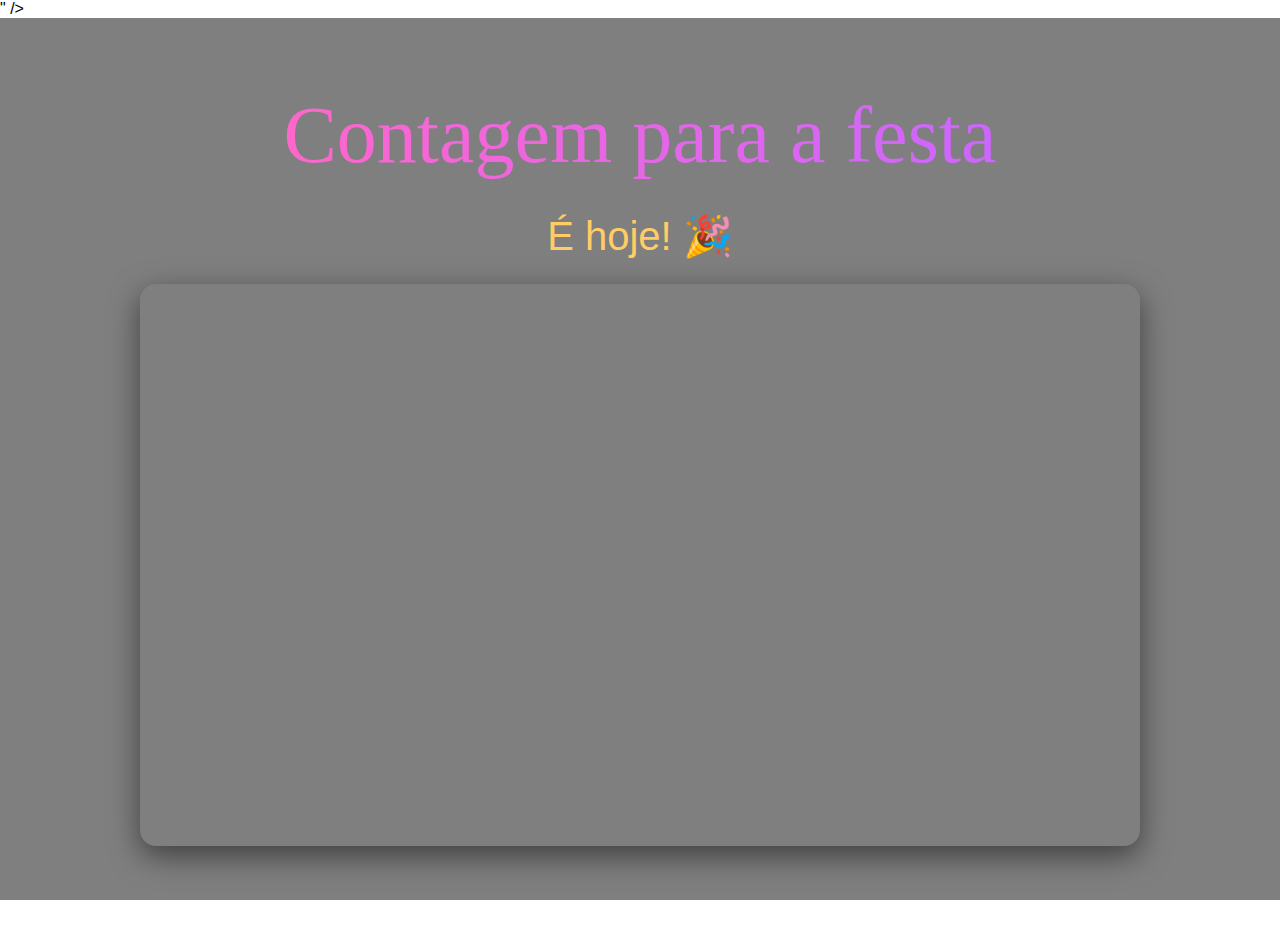
<file: maps-custom-embed.html>
<!DOCTYPE html>
<html lang="pt">
<head>
  <meta charset="UTF-8" />
  <meta name="viewport" content="width=device-width, initial-scale=1.0" />
  <title>Localização | Santa Eufémia</title>
  <link href="<!-- Tailwind CSS -->
  <link href="https://cdn.tailwindcss.com" rel="stylesheet" />" />
  <link rel="stylesheet" href="https://cdnjs.cloudflare.com/ajax/libs/animate.css/4.1.1/animate.min.css" />
  <link href="https://fonts.googleapis.com/css2?family=Monoton&family=Orbitron:wght@700&display=swap" rel="stylesheet">
  <style>
    html, body {
      margin: 0;
      padding: 0;
      height: 100%;
      overflow-x: hidden;
      font-family: "Orbitron", sans-serif;
    }
    .jarallax {
      position: relative;
      min-height: 100vh;
      display: flex;
      flex-direction: column;
      justify-content: center;
      align-items: center;
      overflow: hidden;
    }
    video.bg-video {
      position: absolute;
      top: 0;
      left: 0;
      object-fit: cover;
      width: 100%;
      height: 100%;
      z-index: 0;
    }
    .overlay {
      position: absolute;
      inset: 0;
      background: rgba(0, 0, 0, 0.5);
      z-index: 1;
    }
    .map-section {
      position: relative;
      z-index: 2;
      display: flex;
      flex-direction: column;
      align-items: center;
      width: 90%;
      max-width: 1000px;
    }
    .map-title {
      font-family: "Monoton", cursive;
      font-size: 5rem;
      text-align: center;
      background: linear-gradient(90deg, #ff66cc, #cc66ff);
      -webkit-background-clip: text;
      -webkit-text-fill-color: transparent;
      margin-bottom: 2rem;
    }
    .countdown {
      font-family: "Orbitron", sans-serif;
      font-size: 2.5rem;
      color: #ffcc66;
      margin-bottom: 1.5rem;
      text-align: center;
    }
    .map-container {
      width: 100%;
      aspect-ratio: 16 / 9;
      border-radius: 16px;
      overflow: hidden;
      box-shadow: 0 10px 30px rgba(0, 0, 0, 0.5);
    }
    .map-container iframe {
      width: 100%;
      height: 100%;
      border: 0;
      display: block;
    }
    @media (max-width: 640px) {
      .map-container {
        aspect-ratio: 4 / 3;
      }
      .map-title {
        font-size: 2.5rem;
      }
      .countdown {
        font-size: 1.8rem;
      }
    }
    .three-canvas {
      position: absolute;
      top: 50%;
      transform: translateY(-50%);
      height: 400px;
      width: 200px;
      z-index: 2;
    }
    .left-cube {
      left: 0;
    }
    .right-cube {
      right: 0;
    }
    @media (max-width: 768px) {
      .three-canvas {
        display: none;
      }
    html, body {
  height: 100%;
  overflow: hidden;  /* Prevents vertical scrolling */
  }
    }
  </style>
</head>
<body>
  <section class="jarallax">
    <video class="bg-video" autoplay muted loop playsinline>
      <source src="https://cdn.xperia.pt/background1.mp4" type="video/mp4" />
    </video>
    <div class="overlay"></div>
    <canvas id="leftCube" class="three-canvas left-cube"></canvas>
    <canvas id="rightCube" class="three-canvas right-cube"></canvas>
    <div class="map-section animate__animated animate__fadeInUp">
      <div class="map-title">Contagem para a festa</div>
      <div id="countdown" class="countdown">00d 00h 00m 00s</div>
      <div class="map-container">
        <iframe
          src="https://www.google.com/maps/embed?pb=!1m18!1m12!1m3!1d3067.055245555793!2d-8.7482007!3d39.760867999999995!2m3!1f0!2f0!3f0!3m2!1i1024!2i768!4f13.1!3m3!1m2!1s0xd2273d886fc905d%3A0x466a0a8c2400e785!2sPar%C3%B3quia%20de%20Santa%20Euf%C3%A9mia!5e0!3m2!1spt-PT!2spt!4v1744730386596!5m2!1spt-PT!2spt"
          allowfullscreen=""
          loading="lazy"
          referrerpolicy="no-referrer-when-downgrade"
        ></iframe>
      </div>
    </div>
  </section>
  <script src="https://cdnjs.cloudflare.com/ajax/libs/three.js/r128/three.min.js"></script>
  <script>
    function createWireframeCube(canvasId) {
      const canvas = document.getElementById(canvasId);
      const scene = new THREE.Scene();
      const camera = new THREE.PerspectiveCamera(75, canvas.clientWidth / canvas.clientHeight, 0.1, 1000);
      const renderer = new THREE.WebGLRenderer({ canvas, alpha: true });
      renderer.setSize(canvas.clientWidth, canvas.clientHeight);
      renderer.setPixelRatio(window.devicePixelRatio);
      const geometry = new THREE.BoxGeometry();
      const edges = new THREE.EdgesGeometry(geometry);
      const material = new THREE.LineBasicMaterial({ color: "#00FF00" });
      const wireframe = new THREE.LineSegments(edges, material);
      scene.add(wireframe);
      camera.position.z = 2;
      function animate() {
        requestAnimationFrame(animate);
        wireframe.rotation.x += 0.01;
        wireframe.rotation.y += 0.01;
        renderer.render(scene, camera);
      }
      animate();
    }
    createWireframeCube("leftCube");
    createWireframeCube("rightCube");
  </script>
  <script>
    const countdownElement = document.getElementById("countdown");
    const targetDate = new Date("2025-04-19T19:00:00");
    function updateCountdown() {
      const now = new Date();
      const diff = targetDate - now;
      if (diff <= 0) {
        countdownElement.textContent = "É hoje! 🎉";
        return;
      }
      const days = Math.floor(diff / (1000 * 60 * 60 * 24));
      const hours = Math.floor((diff / (1000 * 60 * 60)) % 24);
      const minutes = Math.floor((diff / (1000 * 60)) % 60);
      const seconds = Math.floor((diff / 1000) % 60);
      countdownElement.textContent = `${days}d ${hours}h ${minutes}m ${seconds}s`;
    }
    updateCountdown();
    setInterval(updateCountdown, 1000);
  </script>
</body>
</html>'>
</file>
